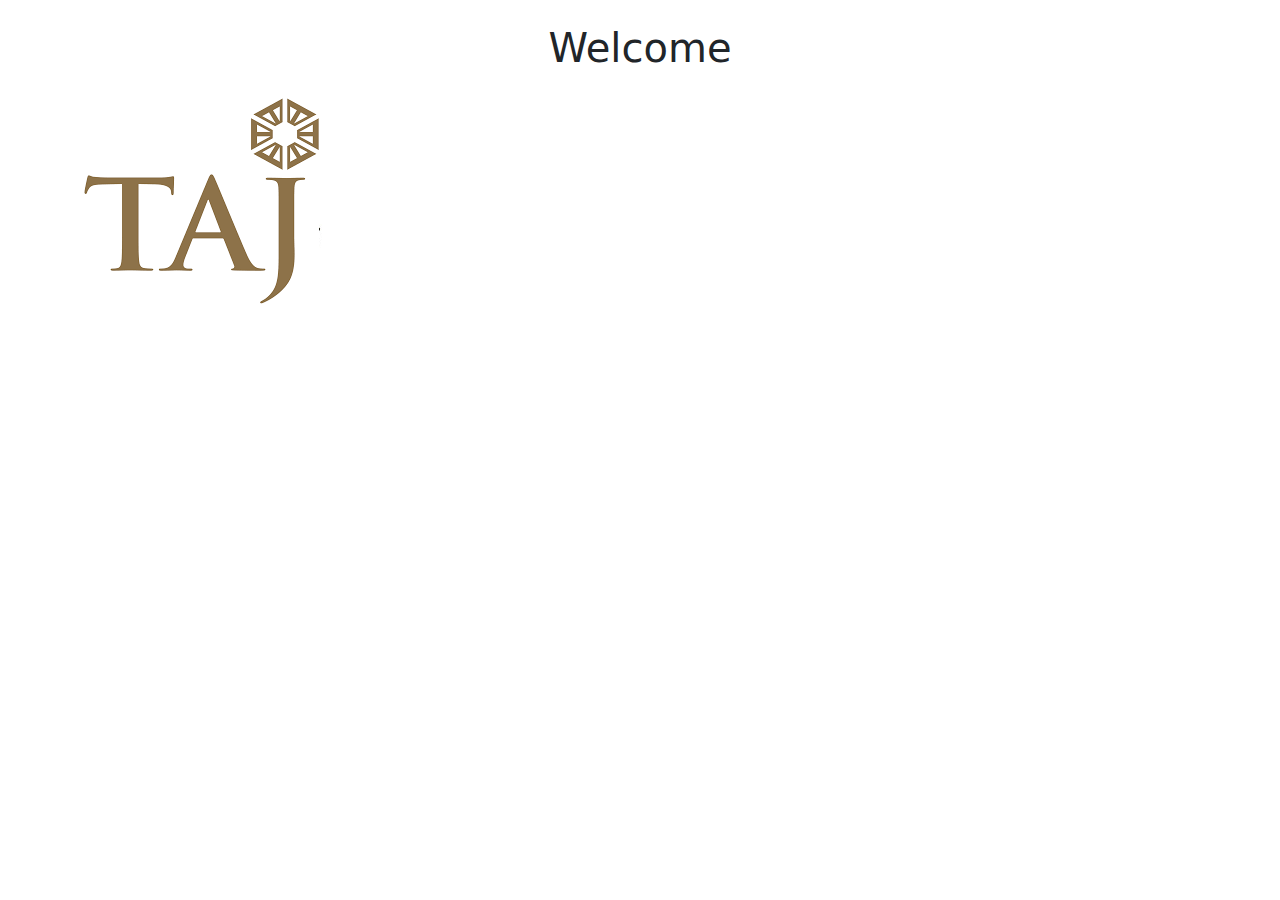
<file: try3.html>
<!DOCTYPE html>
<html lang="en">
<head>
    <meta charset="UTF-8">
    <meta name="viewport" content="width=device-width, initial-scale=1.0">
    <title>Document</title>
    <!-- Bootstrap CSS -->
    <link href="https://cdn.jsdelivr.net/npm/bootstrap@5.3.0-alpha1/dist/css/bootstrap.min.css" rel="stylesheet">
    <!-- Font Awesome -->
    <link rel="stylesheet" href="https://cdnjs.cloudflare.com/ajax/libs/font-awesome/6.0.0-beta3/css/all.min.css">
    <style>
        .carousel-indicators button {
            width: 5px !important;
            height: 5px !important;
            border-radius: 50%;
        }
    </style>
</head>
<body>
    <div class="container">
        <h1 class="text-center my-4">Welcome</h1>

        <div id="carouselExampleIndicators" class="carousel slide">
            <div class="carousel-indicators">
                <button type="button" data-bs-target="#carouselExampleIndicators" data-bs-slide-to="0" class="active" aria-current="true" aria-label="Slide 1"></button>
                <button type="button" data-bs-target="#carouselExampleIndicators" data-bs-slide-to="1" aria-label="Slide 2"></button>
                <button type="button" data-bs-target="#carouselExampleIndicators" data-bs-slide-to="2" aria-label="Slide 3"></button>
                <button type="button" data-bs-target="#carouselExampleIndicators" data-bs-slide-to="3" aria-label="Slide 4"></button>
                <button type="button" data-bs-target="#carouselExampleIndicators" data-bs-slide-to="4" aria-label="Slide 5"></button>
            </div>
            <div class="carousel-inner">
                <div class="carousel-item active">
                    <img src="assets/images/evos.jpg" class="d-block w-20" alt="Slide 1">
                </div>
                <div class="carousel-item active">
                    <img src="assets/images/alumaxgroup.jpg" class="d-block w-20" alt="Slide 2">
                </div>
                <div class="carousel-item active">
                    <img src="assets/images/nne.png" class="d-block w-20" alt="Slide 3">
                </div>
                <div class="carousel-item active">
                    <img src="assets/images/odm.jpg" class="d-block w-20" alt="Slide 4">
                </div>
                <div class="carousel-item active">
                    <img src="assets/images/swosti.jpg" class="d-block w-20" alt="Slide 5">
                </div>
                <div class="carousel-item active">
                    <img src="assets/images/taj.png" class="d-block w-20" alt="Slide 6">
                </div>
                             
            </div>
            </div>

    </div>

    <!-- Bootstrap Bundle with Popper -->
    <script src="https://cdn.jsdelivr.net/npm/bootstrap@5.3.0-alpha1/dist/js/bootstrap.bundle.min.js"></script>
</body>
</html>
</file>
